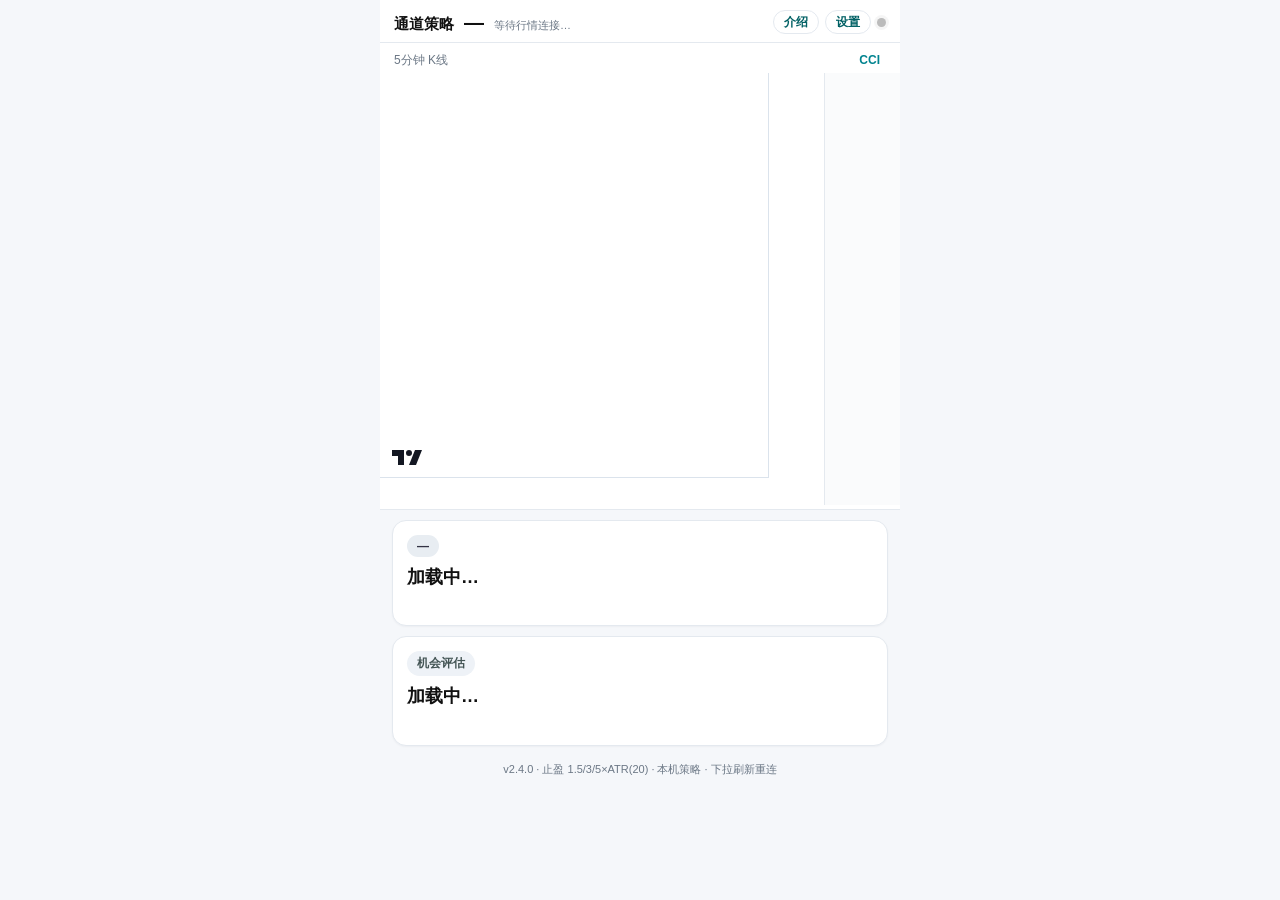
<file: android/app/src/main/assets/www/index.html>
<!DOCTYPE html>
<html lang="zh-CN">
<head>
  <meta charset="UTF-8" />
  <meta name="viewport" content="width=device-width, initial-scale=1, maximum-scale=1, user-scalable=no, viewport-fit=cover" />
  <meta name="apple-mobile-web-app-capable" content="yes" />
  <meta name="theme-color" content="#ffffff" />
  <title>通道策略 · 条件单</title>
  <link rel="stylesheet" href="style.css" />
  <script src="lightweight-charts.js"></script>
</head>
<body>
  <header class="top">
    <div class="top-main">
      <span class="brand">通道策略</span>
      <span id="priceNow" class="price-now">—</span>
      <span id="meta" class="meta">连接中…</span>
    </div>
    <div class="top-actions">
      <button type="button" id="btnGuide" class="icon-btn" title="策略介绍">介绍</button>
      <button type="button" id="btnSettings" class="icon-btn" title="设置">设置</button>
      <div id="liveDot" class="dot off" title="数据源"></div>
    </div>
  </header>

  <section class="chart-wrap">
    <div class="chart-bar">
      <span>5分钟 K线</span>
      <div class="chart-actions">
        <button type="button" id="chartReset" class="link-btn reset-btn" hidden>复位</button>
        <button type="button" id="cciToggle" class="link-btn" aria-expanded="false">CCI</button>
      </div>
    </div>
    <div class="chart-main-row">
      <div id="priceChart" class="chart main"></div>
      <div id="axisLabelRail" class="axis-label-rail" aria-hidden="true"></div>
    </div>
    <div id="cciPanel" class="cci-panel collapsed">
      <div id="cciChart" class="chart cci"></div>
    </div>
  </section>

  <section id="orderCard" class="card order-card wait">
    <div class="card-head">
      <div id="needBadge" class="badge">—</div>
      <p id="summary" class="summary">加载中…</p>
    </div>
    <div id="orderList" class="orders"></div>
    <p id="how" class="hint"></p>
  </section>

  <section id="analyticsCard" class="card analytics-card">
    <div class="card-head">
      <div class="badge soft">机会评估</div>
      <p id="biasText" class="summary">加载中…</p>
    </div>
    <div id="analyticsBody" class="analytics-body"></div>
    <p id="analyticsNote" class="hint"></p>
  </section>

  <footer class="foot">v2.4.0 · 止盈 1.5/3/5×ATR(20) · 本机策略 · 下拉刷新重连</footer>
  <div id="alertToast" class="alert-toast" hidden></div>
  <div id="feishuToast" class="alert-toast feishu" hidden></div>

  <!-- 设置 -->
  <div id="panelSettings" class="page-panel" hidden>
    <div class="panel-head">
      <button type="button" class="panel-back" data-close="panelSettings">← 返回</button>
      <h2>设置</h2>
    </div>
    <div class="panel-body">
      <h3 class="panel-section-title">交易品种</h3>
      <p class="panel-desc">盘面订阅与信号提醒使用的合约代码，修改后自动重连行情。</p>
      <div class="input-row">
        <label for="setTradeSymbol" class="input-label">合约代码</label>
        <input
          type="text"
          id="setTradeSymbol"
          class="text-input"
          autocomplete="off"
          spellcheck="false"
          placeholder="DCE.a2611"
        />
      </div>
      <small class="input-hint">格式：交易所.品种月份，如 DCE.a2611（豆一 2611）、SHFE.rb2701；也支持天勤主力连续 KQ.m@DCE.a。留空恢复默认品种。</small>

      <h3 class="panel-section-title">策略选择</h3>
      <p class="panel-desc">选择要运行的策略，选择会自动记住。盘面标记、条件单卡片与信号提醒都跟随所选策略。</p>
      <div class="seg-row">
        <button type="button" id="btnStrategy5m" class="seg-btn active">5 分钟策略</button>
        <button type="button" id="btnStrategy60m" class="seg-btn">60 分钟策略</button>
      </div>
      <small class="input-hint">
        5m：通道N60 · CCI(15)/4 · 止盈 1.5/3/5×ATR，信号多、需快速执行；
        60m：通道N60 · CCI(15)/3 · 止盈 0.8/1.5/2.5×ATR，信号少、单笔空间大，迟到 1~2 小时仍可执行。
      </small>

      <h3 class="panel-section-title">开仓信号提醒</h3>
      <p class="panel-desc">当 K 线新出现「开多 / 开空」标记时提醒。首次加载历史信号不会打扰。</p>

      <label class="switch-row">
        <span>
          <strong>启用提醒</strong>
          <small>总开关；关闭后下列选项均不生效</small>
        </span>
        <input type="checkbox" id="setAlertEnabled" checked />
      </label>
      <label class="switch-row">
        <span>
          <strong>声音</strong>
          <small>播放系统提示音</small>
        </span>
        <input type="checkbox" id="setAlertSound" checked />
      </label>
      <label class="switch-row">
        <span>
          <strong>震动</strong>
          <small>短震动提示</small>
        </span>
        <input type="checkbox" id="setAlertVibrate" checked />
      </label>
      <label class="switch-row">
        <span>
          <strong>系统通知</strong>
          <small>通知栏消息（Android 需授权）</small>
        </span>
        <input type="checkbox" id="setAlertNotification" checked />
      </label>
      <label class="switch-row">
        <span>
          <strong>应用内横幅</strong>
          <small>盘面顶部彩色提示条 / Toast</small>
        </span>
        <input type="checkbox" id="setAlertToast" checked />
      </label>

      <h3 class="panel-section-title">飞书自建应用机器人推送（兜底防漏消息）</h3>
      <p class="panel-desc">
        即使用户关闭了系统通知、或手机静音、锁屏、App 在后台，
        只要网络正常，飞书机器人依然能把信号私聊发给你。<br/>
        <strong>不需要建群</strong>，机器人直接给你私聊发消息。
      </p>

      <label class="switch-row">
        <span>
          <strong>启用飞书推送</strong>
          <small>开仓时同步推送一条飞书机器人私聊</small>
        </span>
        <input type="checkbox" id="setFeishuEnabled" checked />
      </label>

      <div class="input-row">
        <label for="setFeishuAppId" class="input-label">App ID</label>
        <input
          type="text"
          id="setFeishuAppId"
          class="text-input"
          autocomplete="off"
          spellcheck="false"
          placeholder="cli_xxxxxxxxxxxxxxxx"
        />
      </div>

      <div class="input-row">
        <label for="setFeishuAppSecret" class="input-label">App Secret</label>
        <input
          type="password"
          id="setFeishuAppSecret"
          class="text-input"
          autocomplete="off"
          spellcheck="false"
          placeholder="xxxxxxxxxxxxxxxxxxxxxxxxxxxxxxxx"
        />
        <small class="input-hint">飞书开放平台 → 你的自建应用 → 凭证与基础信息 → App Secret</small>
      </div>

      <div class="input-row">
        <label class="input-label">接收者配对状态</label>
        <small id="feishuPairStatus" class="input-hint">
          无需手填 Open ID：填好 App ID / App Secret 后，点「自动发现接收者」直接绑定，或在飞书里给机器人发一条消息自动配对。
        </small>
      </div>

      <div class="btn-row">
        <button type="button" id="btnTestAlert" class="primary-btn">试听一次提醒</button>
        <button type="button" id="btnFeishuDiscover" class="primary-btn">自动发现接收者</button>
        <button type="button" id="btnTestFeishu" class="ghost-btn">测试飞书推送</button>
      </div>

      <details class="guide-collapse" style="margin-top:18px;">
        <summary>飞书配置引导（点开查看详细步骤）</summary>
        <div class="guide-steps-box">
          <h4>第 1 步：创建飞书自建应用</h4>
          <p>用手机或电脑浏览器打开 <code>open.feishu.cn/app</code>，登录飞书账号，点击「创建企业自建应用」，填应用名称（随意，比如"信号推送"）。</p>

          <h4>第 2 步：拿到 App ID 和 App Secret</h4>
          <p>应用创建后，在左侧菜单「凭证与基础信息」里可以看到 <strong>App ID</strong>（cli_ 开头）和 <strong>App Secret</strong>，复制后填到上方对应输入框。</p>

          <h4>第 3 步：启用机器人能力</h4>
          <p>左侧菜单「添加应用能力」→ 找到「机器人」→ 点击「添加」启用机器人能力。</p>

          <h4>第 4 步：配置权限（一键导入）</h4>
          <p>左侧「权限管理」→ 点击「批量导入/导出权限」→ 粘贴下方 JSON → 确认导入：</p>
          <pre class="json-block" id="feishuPermsJson">{
  "scopes": {
    "tenant": [
      "im:message:send_as_bot",
      "im:message",
      "im:message:readonly",
      "im:message.p2p_msg:readonly",
      "im:chat:readonly",
      "im:resource"
    ]
  }
}</pre>
          <button type="button" id="btnCopyPermsJson" class="link-btn">复制权限 JSON</button>

          <h4>第 5 步：配置事件订阅（长连接模式，关键步骤）</h4>
          <p>左侧「事件与回调」→「事件配置」→ 订阅方式选择<strong>「使用长连接接收事件」</strong>并保存。</p>
          <p>然后点击「添加事件」→ 搜索 <code>接收消息</code>（im.message.receive_v1）→ 确认添加。</p>
          <p><small>长连接模式无需公网 IP，App 会主动连接飞书网关；这也是只需填 App ID / App Secret 两个凭证的原因。</small></p>

          <h4>第 6 步：发布应用</h4>
          <p>左侧「版本管理与发布」→「创建版本」→ 填版本号（如 1.0.0）→ 提交审核 → 发布。<br/>
          <small>企业版飞书需要管理员审批；个人开发者版可直接发布。</small></p>

          <h4>第 7 步：绑定接收者（两种方式任选其一）</h4>
          <p><strong>方式 A（推荐，不依赖事件订阅）</strong>：在手机飞书里打开机器人会话页（不用发消息），或建一个只有你和机器人的群；回到本页点<strong>「自动发现接收者」</strong>，App 会通过飞书 API 直接找到会话并绑定（需要 im:chat:readonly 权限）。</p>
          <p><strong>方式 B（事件自动配对）</strong>：在手机飞书里给机器人发一条任意消息，App 后台长连接收到消息事件后自动记住你的身份。</p>
          <p>绑定成功后上方「接收者配对状态」变为已配对，机器人会发一条确认消息。</p>

          <h4>第 8 步：测试</h4>
          <p>回到本页，点「测试飞书推送」，手机飞书应该收到机器人私聊消息。</p>
        </div>
      </details>

      <p class="panel-note">
        凭证保存在本机加密存储，不会上传。<br/>
        飞书推送用于兜底防漏：即使手机静音、锁屏、App 在后台，只要网络正常，飞书机器人依然能把信号私聊发给你。
      </p>
    </div>
  </div>

  <!-- 策略介绍 -->
  <div id="panelGuide" class="page-panel" hidden>
    <div class="panel-head">
      <button type="button" class="panel-back" data-close="panelGuide">← 返回</button>
      <h2>策略介绍</h2>
    </div>
    <div class="panel-body guide-body">
      <section class="guide-block">
        <h3>这是什么策略？</h3>
        <p>在 <strong>5 分钟</strong> K 线上，用「均线高低通道」判断多空方向，再用 <strong>CCI</strong> 交叉确认后开仓；持仓后按 <strong>ATR</strong> 分三档止盈，若趋势反向变色则平掉剩余仓。</p>
        <ul class="guide-params">
          <li>合约：可在「设置 → 交易品种」修改（默认 DCE.a2611）</li>
          <li>开仓：固定 <strong>3 手</strong></li>
          <li>通道 N=<strong>60</strong> · CCI(<strong>15</strong>)/均线(<strong>4</strong>)</li>
          <li>止盈：<strong>1.5 / 3 / 5 × ATR(20)</strong>，各平 1 手</li>
        </ul>
      </section>

      <section class="guide-block">
        <h3>1. 通道颜色怎么定？</h3>
        <p>上轨 = 最高价均线，下轨 = 最低价均线。收盘价在上轨之上→<span class="c-red">红色（偏多）</span>；在下轨之下→<span class="c-green">绿色（偏空）</span>；在通道内→颜色保持不变。</p>
        <div class="diagram" aria-hidden="true">
          <svg viewBox="0 0 320 150" xmlns="http://www.w3.org/2000/svg">
            <rect x="20" y="28" width="280" height="36" fill="#fdecea" stroke="#e57373" stroke-width="1"/>
            <text x="160" y="50" text-anchor="middle" font-size="12" fill="#c62828">收盘 &gt; 上轨 → 红色区（多）</text>
            <rect x="20" y="64" width="280" height="28" fill="#fff" stroke="#90a4ae" stroke-dasharray="4 3"/>
            <text x="160" y="82" text-anchor="middle" font-size="11" fill="#607d8b">通道内部 → 颜色保持</text>
            <rect x="20" y="92" width="280" height="36" fill="#e8f5e9" stroke="#81c784" stroke-width="1"/>
            <text x="160" y="114" text-anchor="middle" font-size="12" fill="#2e7d32">收盘 &lt; 下轨 → 绿色区（空）</text>
            <text x="24" y="22" font-size="11" fill="#455a64">上轨 MA(High,60)</text>
            <text x="24" y="142" font-size="11" fill="#455a64">下轨 MA(Low,60)</text>
          </svg>
        </div>
        <p class="guide-tip"><strong>变色</strong>必须收盘从一侧穿到另一侧（红↔绿），通道内不算变色。</p>
      </section>

      <section class="guide-block">
        <h3>2. 开仓：先变色，再等 CCI</h3>
        <p>模式 <code>color_then_cci</code>：通道先变色，之后在同色期间出现 CCI 金叉/死叉，才开仓。</p>
        <div class="diagram" aria-hidden="true">
          <svg viewBox="0 0 320 168" xmlns="http://www.w3.org/2000/svg">
            <defs>
              <marker id="arr" markerWidth="8" markerHeight="8" refX="6" refY="3" orient="auto">
                <path d="M0,0 L6,3 L0,6 Z" fill="#455a64"/>
              </marker>
            </defs>
            <rect x="16" y="16" width="88" height="44" rx="8" fill="#e0f7fa" stroke="#00838f"/>
            <text x="60" y="36" text-anchor="middle" font-size="11" fill="#006064">① 通道变红</text>
            <text x="60" y="50" text-anchor="middle" font-size="10" fill="#455a64">偏多环境</text>
            <line x1="104" y1="38" x2="128" y2="38" stroke="#455a64" stroke-width="2" marker-end="url(#arr)"/>
            <rect x="128" y="16" width="88" height="44" rx="8" fill="#fff8e1" stroke="#f9a825"/>
            <text x="172" y="36" text-anchor="middle" font-size="11" fill="#f57f17">② CCI 金叉</text>
            <text x="172" y="50" text-anchor="middle" font-size="10" fill="#455a64">仍保持红色</text>
            <line x1="216" y1="38" x2="240" y2="38" stroke="#455a64" stroke-width="2" marker-end="url(#arr)"/>
            <rect x="240" y="16" width="64" height="44" rx="8" fill="#ffebee" stroke="#c62828"/>
            <text x="272" y="42" text-anchor="middle" font-size="12" font-weight="700" fill="#c62828">开多3手</text>

            <rect x="16" y="96" width="88" height="44" rx="8" fill="#e8f5e9" stroke="#2e7d32"/>
            <text x="60" y="116" text-anchor="middle" font-size="11" fill="#1b5e20">① 通道变绿</text>
            <text x="60" y="130" text-anchor="middle" font-size="10" fill="#455a64">偏空环境</text>
            <line x1="104" y1="118" x2="128" y2="118" stroke="#455a64" stroke-width="2" marker-end="url(#arr)"/>
            <rect x="128" y="96" width="88" height="44" rx="8" fill="#fff8e1" stroke="#f9a825"/>
            <text x="172" y="116" text-anchor="middle" font-size="11" fill="#f57f17">② CCI 死叉</text>
            <text x="172" y="130" text-anchor="middle" font-size="10" fill="#455a64">仍保持绿色</text>
            <line x1="216" y1="118" x2="240" y2="118" stroke="#455a64" stroke-width="2" marker-end="url(#arr)"/>
            <rect x="240" y="96" width="64" height="44" rx="8" fill="#e8f5e9" stroke="#2e7d32"/>
            <text x="272" y="122" text-anchor="middle" font-size="12" font-weight="700" fill="#2e7d32">开空3手</text>
          </svg>
        </div>
        <p class="guide-tip">判定用该 5 分钟 <strong>收盘价</strong>。变色后若还没等到 CCI 又反向变色，则取消原方向等待。</p>
      </section>

      <section class="guide-block">
        <h3>3. 出场：ATR 三档 + 反向变色</h3>
        <p>开仓后两套规则并行，谁先到谁执行。</p>
        <div class="diagram" aria-hidden="true">
          <svg viewBox="0 0 320 190" xmlns="http://www.w3.org/2000/svg">
            <text x="24" y="22" font-size="12" font-weight="700" fill="#15202b">持多示例（开仓价 E）</text>
            <line x1="40" y1="160" x2="300" y2="160" stroke="#90a4ae" stroke-width="1"/>
            <text x="44" y="156" font-size="10" fill="#607d8b">E 开仓</text>
            <line x1="40" y1="120" x2="300" y2="120" stroke="#ef5350" stroke-dasharray="5 3"/>
            <text x="44" y="116" font-size="10" fill="#c62828">止盈1 · E+1.5ATR · 平1手</text>
            <line x1="40" y1="80" x2="300" y2="80" stroke="#e53935" stroke-dasharray="5 3"/>
            <text x="44" y="76" font-size="10" fill="#b71c1c">止盈2 · E+3ATR · 平1手</text>
            <line x1="40" y1="40" x2="300" y2="40" stroke="#b71c1c" stroke-dasharray="5 3"/>
            <text x="44" y="36" font-size="10" fill="#7f0000">止盈3 · E+5ATR · 平1手</text>
            <circle cx="70" cy="160" r="4" fill="#00838f"/>
            <path d="M200 150 Q220 100 250 50" fill="none" stroke="#c62828" stroke-width="2"/>
            <circle cx="250" cy="50" r="4" fill="#c62828"/>
            <text x="258" y="54" font-size="10" fill="#455a64">价格上行</text>
            <rect x="16" y="168" width="288" height="18" rx="4" fill="#f3e5f5"/>
            <text x="160" y="181" text-anchor="middle" font-size="10" fill="#6a1b9a">若未止盈完且通道变绿 → 剩余仓全部平掉</text>
          </svg>
        </div>
        <p class="guide-tip">空单对称：目标在开仓价下方；反向清仓条件为通道变红。</p>
      </section>

      <section class="guide-block">
        <h3>4. App 怎么用？</h3>
        <ol class="guide-steps">
          <li>看 K 线旁的「开多 / 开空」标记与条件单卡片价格。</li>
          <li>在期货软件按卡片设置条件单（开仓 / 三档止盈 / 止损）。</li>
          <li>右侧栏显示开仓、止盈、止损价位，不挡主图。</li>
          <li>可在「设置」打开开仓信号声音与通知提醒。</li>
        </ol>
        <p class="guide-tip">本 App 只做盘面辅助与提醒，<strong>不会自动下单</strong>。回测表现不保证实盘收益。</p>
      </section>
    </div>
  </div>

  <script>window.CHANNEL_DEVICE = true;</script>
  <script src="strategy.js"></script>
  <script src="pages.js"></script>
  <script src="app.js"></script>
</body>
</html>
</file>
<file: android/app/src/main/assets/www/style.css>
:root {
  --bg: #f5f7fa;
  --card: #ffffff;
  --text: #15202b;
  --muted: #6b7785;
  --yes: #0f8a4b;
  --yes-bg: #e8f7ef;
  --no: #6b7785;
  --no-bg: #f0f2f5;
  --long: #d32f2f;
  --short: #2e7d32;
  --entry: #00838f;
  --tp: #e53935;
  --sl: #7b1fa2;
  --line: #e4e9ef;
  --profit: #0f8a4b;
  --loss: #c62828;
}

* { box-sizing: border-box; }
html, body {
  margin: 0;
  padding: 0;
  background: var(--bg);
  color: var(--text);
  font-family: "Segoe UI", "PingFang SC", "Microsoft YaHei", sans-serif;
  -webkit-tap-highlight-color: transparent;
}

.top {
  display: flex;
  justify-content: space-between;
  align-items: center;
  padding: 10px 14px 8px;
  position: sticky;
  top: 0;
  background: rgba(255, 255, 255, 0.92);
  backdrop-filter: blur(8px);
  border-bottom: 1px solid var(--line);
  z-index: 10;
}
.top-main {
  display: flex;
  align-items: baseline;
  gap: 10px;
  min-width: 0;
  flex-wrap: wrap;
}
.brand { font-size: 15px; font-weight: 700; color: #111; white-space: nowrap; }
.price-now {
  font-size: 20px;
  font-weight: 750;
  font-variant-numeric: tabular-nums;
  color: #111;
}
.meta {
  font-size: 11px;
  color: var(--muted);
  white-space: nowrap;
  overflow: hidden;
  text-overflow: ellipsis;
  max-width: 42vw;
}
.top-actions {
  display: flex;
  align-items: center;
  gap: 6px;
  flex-shrink: 0;
}
.icon-btn {
  border: 1px solid var(--line);
  background: #fff;
  color: #006064;
  font-size: 12px;
  font-weight: 650;
  border-radius: 999px;
  padding: 5px 10px;
  line-height: 1;
}
.icon-btn:active { background: #e0f7fa; }

body.panel-open {
  overflow: hidden;
}

.page-panel {
  position: fixed;
  inset: 0;
  z-index: 40;
  background: var(--bg);
  display: flex;
  flex-direction: column;
  animation: panelIn 0.18s ease;
}
.page-panel[hidden] { display: none !important; }
@keyframes panelIn {
  from { opacity: 0; transform: translateY(8px); }
  to { opacity: 1; transform: none; }
}
.panel-head {
  display: flex;
  align-items: center;
  gap: 10px;
  padding: 12px 14px;
  padding-top: calc(12px + env(safe-area-inset-top, 0px));
  background: #fff;
  border-bottom: 1px solid var(--line);
  position: sticky;
  top: 0;
  z-index: 1;
}
.panel-head h2 {
  margin: 0;
  font-size: 17px;
  font-weight: 750;
}
.panel-back {
  border: 0;
  background: transparent;
  color: var(--entry);
  font-size: 14px;
  font-weight: 650;
  padding: 4px 0;
}
.panel-body {
  flex: 1;
  overflow: auto;
  padding: 14px 16px 36px;
  -webkit-overflow-scrolling: touch;
}
.panel-section-title {
  margin: 4px 0 6px;
  font-size: 15px;
}
.panel-desc, .panel-note {
  margin: 0 0 14px;
  font-size: 13px;
  color: var(--muted);
  line-height: 1.5;
}
.panel-note { margin-top: 14px; }
.switch-row {
  display: flex;
  justify-content: space-between;
  align-items: center;
  gap: 12px;
  padding: 12px 0;
  border-bottom: 1px solid var(--line);
}
.switch-row span {
  display: flex;
  flex-direction: column;
  gap: 3px;
  min-width: 0;
}
.switch-row strong {
  font-size: 14px;
  font-weight: 650;
}
.switch-row small {
  font-size: 12px;
  color: var(--muted);
  line-height: 1.35;
}
.switch-row input[type="checkbox"] {
  width: 20px;
  height: 20px;
  accent-color: #00838f;
  flex-shrink: 0;
}
.primary-btn {
  display: block;
  width: 100%;
  margin-top: 18px;
  border: 0;
  border-radius: 12px;
  padding: 12px 14px;
  background: #00838f;
  color: #fff;
  font-size: 15px;
  font-weight: 700;
}
.primary-btn:active { background: #006064; }
.primary-btn:disabled { background: #90a4ae; }

.ghost-btn {
  display: block;
  width: 100%;
  margin-top: 12px;
  border: 1.5px solid #00838f;
  border-radius: 12px;
  padding: 10px 14px;
  background: #fff;
  color: #00838f;
  font-size: 15px;
  font-weight: 600;
}
.ghost-btn:active { background: #e0f7fa; }
.ghost-btn:disabled { border-color: #b0bec5; color: #b0bec5; }

.btn-row {
  display: flex;
  gap: 10px;
  align-items: stretch;
  margin-top: 8px;
}
.btn-row > .primary-btn,
.btn-row > .ghost-btn {
  flex: 1;
  margin-top: 18px;
}

/* 策略选择分段按钮 */
.seg-row {
  display: flex;
  gap: 10px;
  margin: 10px 0 6px;
}
.seg-btn {
  flex: 1;
  border: 1.5px solid #00838f;
  border-radius: 12px;
  padding: 10px 0;
  background: #fff;
  color: #00838f;
  font-size: 15px;
  font-weight: 600;
}
.seg-btn.active {
  background: #00838f;
  color: #fff;
}
.seg-btn:active { opacity: 0.8; }

.input-row {
  margin-top: 14px;
  padding: 12px 14px;
  background: #f8fafb;
  border: 1px solid var(--line);
  border-radius: 12px;
}
.input-label {
  display: block;
  font-size: 13px;
  font-weight: 600;
  color: #1e293b;
  margin-bottom: 8px;
}
.text-input {
  width: 100%;
  box-sizing: border-box;
  border: 1px solid var(--line);
  border-radius: 10px;
  background: #fff;
  padding: 10px 12px;
  font-size: 13px;
  line-height: 1.4;
  color: #0f172a;
  font-family: ui-monospace, SFMono-Regular, Menlo, Consolas, monospace;
  outline: none;
  transition: border-color 0.15s;
}
.text-input:focus {
  border-color: #00838f;
  box-shadow: 0 0 0 3px rgba(0,131,143,0.15);
}
.text-input:disabled {
  background: #f1f5f7;
  color: #94a3b8;
}
.input-hint {
  display: block;
  margin-top: 8px;
  font-size: 12px;
  line-height: 1.5;
  color: #64748b;
}

.guide-body { padding-bottom: 48px; }

/* 设置页内的飞书配置引导折叠区块 */
.guide-collapse {
  background: #f8fafb;
  border: 1px solid var(--line);
  border-radius: 12px;
  padding: 0;
  overflow: hidden;
}
.guide-collapse > summary {
  padding: 12px 14px;
  font-size: 14px;
  font-weight: 650;
  color: #00838f;
  cursor: pointer;
  user-select: none;
  list-style: none;
  display: flex;
  align-items: center;
  gap: 6px;
}
.guide-collapse > summary::before {
  content: "▶";
  font-size: 10px;
  transition: transform 0.2s;
}
.guide-collapse[open] > summary::before {
  transform: rotate(90deg);
}
.guide-collapse > summary::-webkit-details-marker { display: none; }
.guide-steps-box {
  padding: 4px 14px 14px;
  border-top: 1px solid var(--line);
}
.guide-steps-box h4 {
  margin: 14px 0 6px;
  font-size: 13px;
  font-weight: 700;
  color: #1e293b;
}
.guide-steps-box p {
  margin: 0 0 8px;
  font-size: 12.5px;
  line-height: 1.55;
  color: #334;
}
.guide-steps-box small {
  color: var(--muted);
}
.json-block {
  background: #1e293b;
  color: #a7f3d0;
  padding: 10px 12px;
  border-radius: 8px;
  font-size: 11px;
  line-height: 1.5;
  font-family: ui-monospace, SFMono-Regular, Menlo, Consolas, monospace;
  overflow-x: auto;
  margin: 6px 0;
  -webkit-overflow-scrolling: touch;
}
.guide-block {
  background: #fff;
  border: 1px solid var(--line);
  border-radius: 14px;
  padding: 14px;
  margin-bottom: 12px;
}
.guide-block h3 {
  margin: 0 0 8px;
  font-size: 15px;
}
.guide-block p {
  margin: 0 0 10px;
  font-size: 13px;
  line-height: 1.55;
  color: #334;
}
.guide-params, .guide-steps {
  margin: 0;
  padding-left: 18px;
  font-size: 13px;
  line-height: 1.6;
  color: #334;
}
.guide-tip {
  margin: 8px 0 0 !important;
  padding: 8px 10px;
  background: #f5f7fa;
  border-radius: 8px;
  font-size: 12px !important;
  color: #455a64 !important;
}
.c-red { color: #c62828; font-weight: 700; }
.c-green { color: #2e7d32; font-weight: 700; }
.diagram {
  margin: 8px 0 4px;
  background: #fafbfc;
  border: 1px solid var(--line);
  border-radius: 12px;
  overflow: hidden;
}
.diagram svg {
  display: block;
  width: 100%;
  height: auto;
}
.dot {
  width: 9px; height: 9px; border-radius: 50%;
  background: #bbb;
  flex-shrink: 0;
  box-shadow: 0 0 0 3px rgba(0,0,0,0.04);
}
.dot.on { background: #2e7d32; }
.dot.warn { background: #ef6c00; }
.dot.off { background: #bbb; }

.chart-wrap {
  margin: 0;
  padding: 0 0 4px;
  background: #fff;
  border-bottom: 1px solid var(--line);
}
.chart-bar {
  display: flex;
  justify-content: space-between;
  align-items: center;
  padding: 6px 14px 2px;
  font-size: 12px;
  color: var(--muted);
}
.chart-actions {
  display: flex;
  align-items: center;
  gap: 4px;
}
.link-btn {
  border: 0;
  background: transparent;
  color: var(--entry);
  font-size: 12px;
  font-weight: 600;
  padding: 4px 6px;
}
.reset-btn {
  color: #fff;
  background: #00838f;
  border-radius: 999px;
  padding: 4px 10px;
}
.reset-btn.active {
  background: #006064;
}
.chart-main-row {
  display: flex;
  align-items: stretch;
  width: 100%;
  min-height: 42vh;
  height: 42vh;
  background: #fff;
}
.chart.main {
  flex: 1;
  min-width: 0;
  width: auto;
  height: 100%;
  min-height: 0;
  background: #fff;
}
.axis-label-rail {
  position: relative;
  width: 76px;
  flex: 0 0 76px;
  background: #fafbfc;
  border-left: 1px solid var(--line);
  overflow: hidden;
  z-index: 2;
}
.axis-tag {
  position: absolute;
  left: 3px;
  right: 3px;
  box-sizing: border-box;
  padding: 3px 4px 2px;
  border-radius: 6px;
  border: 1.5px solid #00838f;
  background: rgba(255, 255, 255, 0.97);
  text-align: center;
  line-height: 1.15;
  pointer-events: none;
  box-shadow: 0 1px 2px rgba(0, 0, 0, 0.06);
}
.axis-tag .t {
  display: block;
  font-size: 11px;
  font-weight: 750;
}
.axis-tag .p {
  display: block;
  font-size: 12px;
  font-weight: 800;
  font-variant-numeric: tabular-nums;
}
.cci-panel {
  border-top: 1px solid var(--line);
  overflow: hidden;
  max-height: 120px;
  transition: max-height 0.2s ease;
}
.cci-panel.collapsed { max-height: 0; border-top: 0; }
.chart.cci {
  width: 100%;
  height: 110px;
  background: #fff;
}

.card {
  margin: 10px 12px;
  padding: 14px 14px 12px;
  background: var(--card);
  border-radius: 14px;
  border: 1px solid var(--line);
  box-shadow: 0 1px 2px rgba(16, 24, 40, 0.04);
}
.card-head { margin-bottom: 12px; }
.badge {
  display: inline-block;
  font-size: 12px;
  font-weight: 700;
  padding: 4px 10px;
  border-radius: 999px;
  margin-bottom: 8px;
  background: #e8edf2;
  color: #334;
}
.badge.soft { background: #eef2f7; color: #455; }
.order-card.yes { background: var(--yes-bg); border-color: #b7e4c7; }
.order-card.no { background: var(--no-bg); }
.order-card.yes .badge { background: var(--yes); color: #fff; }
.order-card.no .badge { background: var(--no); color: #fff; }
.order-card.bias-profit { box-shadow: inset 0 0 0 1px rgba(15, 138, 75, 0.15); }
.order-card.bias-loss { box-shadow: inset 0 0 0 1px rgba(198, 40, 40, 0.12); }

.summary {
  margin: 0;
  font-size: 18px;
  font-weight: 700;
  line-height: 1.35;
  color: #111;
}

.orders { display: flex; flex-direction: column; gap: 8px; }

.order-row.entry-main {
  background: #e0f7fa;
  border-color: #80deea;
  border-left-width: 5px;
}
.order-row.entry-main .order-role {
  color: #006064;
  font-size: 13px;
}
.order-row.entry-main .order-cmp {
  font-size: 14px;
  color: #006064;
}
.order-row.entry-main .order-dir {
  color: #006064;
  font-size: 16px;
}
.order-row.entry-crossed {
  background: #fff8e1;
  border-color: #ffcc80;
}
.order-row.entry-crossed .order-role,
.order-row.entry-crossed .order-cmp,
.order-row.entry-crossed .order-dir {
  color: #e65100;
}

.order-row {
  display: grid;
  grid-template-columns: 56px 1fr auto;
  gap: 8px;
  align-items: center;
  padding: 10px 12px;
  border-radius: 12px;
  background: #fff;
  border: 1px solid var(--line);
  border-left: 4px solid var(--entry);
}
.order-row.entry { border-left-color: var(--entry); }
.order-row.tp { border-left-color: var(--tp); }
.order-row.sl { border-left-color: var(--sl); }
.order-role {
  font-size: 12px;
  font-weight: 700;
  color: var(--muted);
}
.order-mid { min-width: 0; }
.order-cmp {
  font-size: 13px;
  font-weight: 600;
  color: #334;
  margin-bottom: 2px;
}
.order-price {
  font-size: 26px;
  font-weight: 750;
  font-variant-numeric: tabular-nums;
  line-height: 1.1;
  color: #111;
}
.order-side {
  text-align: right;
  font-size: 12px;
  color: var(--muted);
}
.order-dir {
  font-size: 14px;
  font-weight: 750;
  color: #122;
}
.order-lots {
  font-size: 16px;
  font-weight: 700;
  color: #122;
  margin-top: 2px;
}
.order-side-sub {
  font-size: 11px;
  color: var(--muted);
  margin-top: 2px;
}
.order-dist {
  margin-top: 2px;
  font-size: 11px;
  color: var(--muted);
}
.order-empty {
  padding: 14px;
  text-align: center;
  color: var(--muted);
  font-size: 14px;
  background: #fff;
  border-radius: 12px;
  border: 1px dashed var(--line);
}

.hint {
  margin: 12px 0 0;
  font-size: 12px;
  color: var(--muted);
  line-height: 1.5;
}

.analytics-body { display: flex; flex-direction: column; gap: 12px; }
.metrics {
  display: grid;
  grid-template-columns: repeat(3, 1fr);
  gap: 8px;
}
.metric {
  background: #f8fafc;
  border-radius: 10px;
  padding: 10px 8px;
  text-align: center;
  border: 1px solid var(--line);
}
.metric .label {
  font-size: 11px;
  color: var(--muted);
  margin-bottom: 6px;
}
.metric .value {
  font-size: 20px;
  font-weight: 750;
  font-variant-numeric: tabular-nums;
  color: #111;
}
.metric .bar {
  margin-top: 8px;
  height: 4px;
  border-radius: 2px;
  background: #e8edf2;
  overflow: hidden;
}
.metric .bar > i {
  display: block;
  height: 100%;
  background: var(--entry);
  border-radius: 2px;
}
.metric.tp .bar > i { background: var(--profit); }
.metric.sl .bar > i { background: var(--loss); }

.expect-row {
  display: flex;
  justify-content: space-between;
  align-items: center;
  padding: 10px 12px;
  border-radius: 10px;
  background: #f8fafc;
  border: 1px solid var(--line);
}
.expect-row .label { font-size: 13px; color: var(--muted); }
.expect-row .value {
  font-size: 22px;
  font-weight: 750;
  font-variant-numeric: tabular-nums;
}
.expect-row.profit .value { color: var(--profit); }
.expect-row.loss .value { color: var(--loss); }
.expect-row.neutral .value { color: #455; }

.analytics-card.bias-profit { border-color: #b7e4c7; }
.analytics-card.bias-loss { border-color: #f0c2c2; }

.foot {
  text-align: center;
  color: var(--muted);
  font-size: 11px;
  padding: 6px 12px 28px;
}

.alert-toast {
  position: fixed;
  left: 12px;
  right: 12px;
  top: calc(12px + env(safe-area-inset-top, 0px));
  z-index: 80;
  padding: 12px 14px;
  border-radius: 12px;
  background: #102a43;
  color: #fff;
  font-size: 15px;
  font-weight: 700;
  box-shadow: 0 8px 24px rgba(16, 42, 67, 0.28);
  transition: opacity 0.2s ease, transform 0.2s ease;
  word-break: break-word;
  line-height: 1.4;
}
.alert-toast.long { background: #c62828; }
.alert-toast.short { background: #2e7d32; }
.alert-toast.feishu.ok { background: #1677ff; }
.alert-toast.feishu.bad { background: #b42318; }
.alert-toast[hidden] {
  display: block;
  opacity: 0;
  transform: translateY(-8px);
  pointer-events: none;
}

@media (min-width: 720px) {
  .chart-main-row { height: 48vh; min-height: 360px; }
  body { max-width: 520px; margin: 0 auto; }
}
</file>
